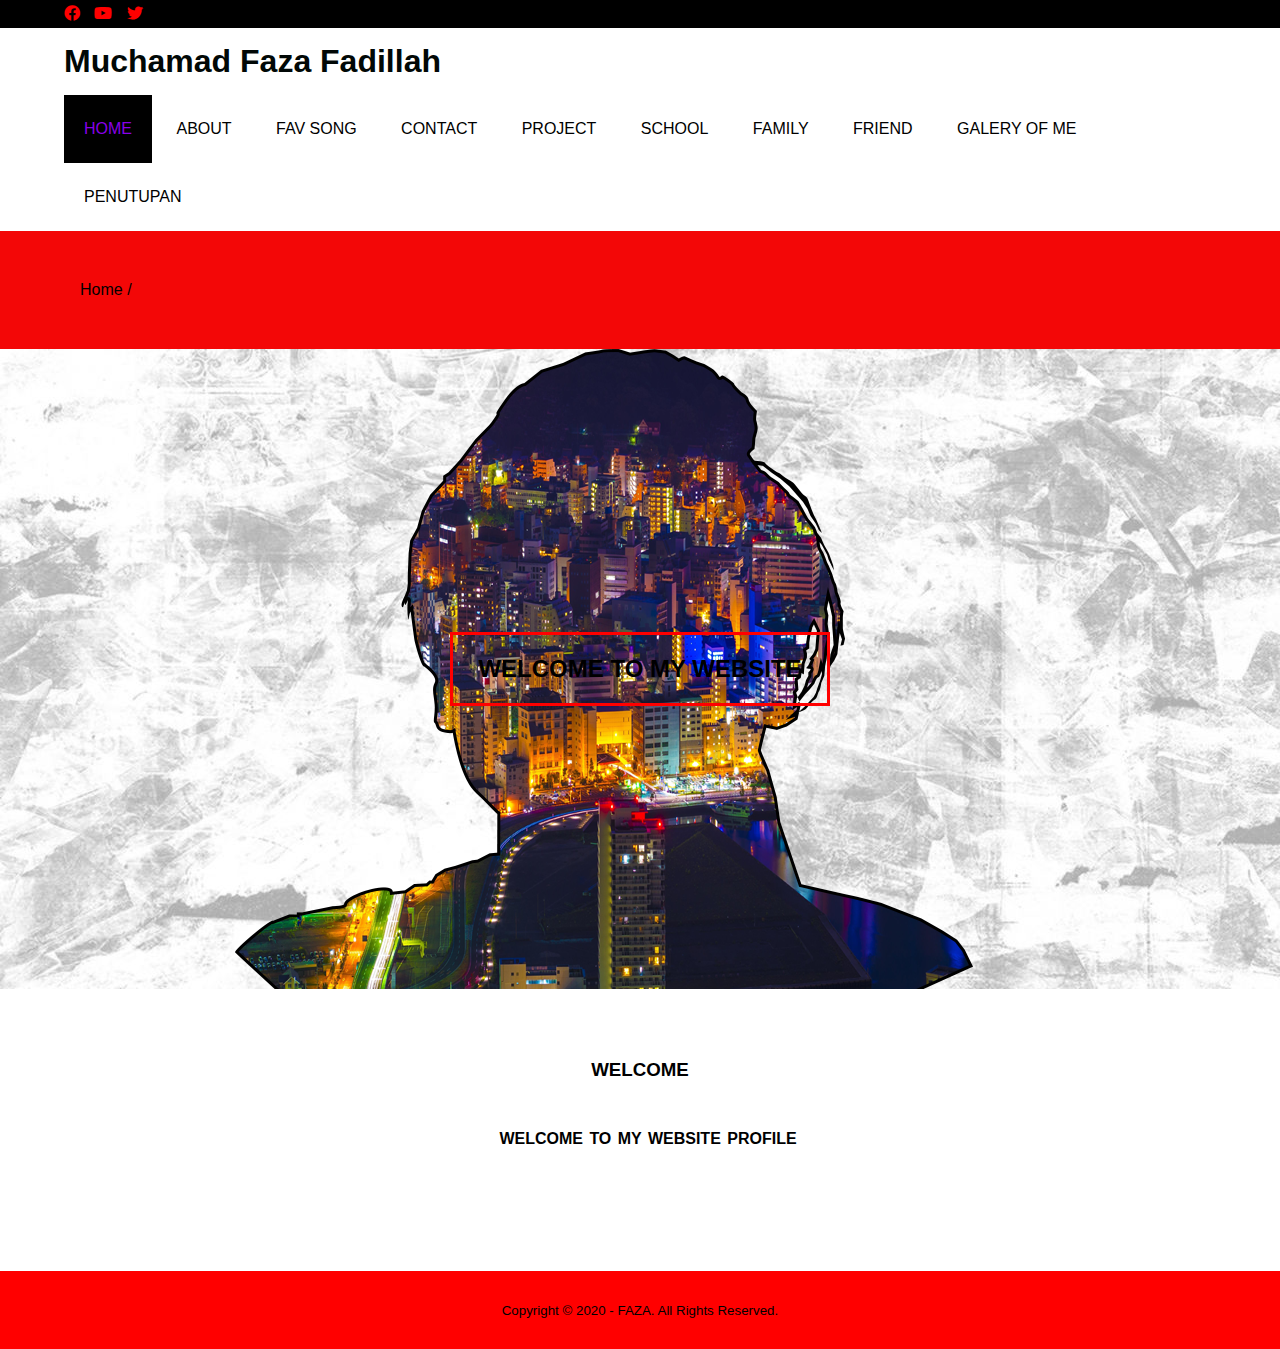
<file: index.html>
<!DOCTYPE html>
<html>
<head>
	<meta charset="utf-8">
	<meta name="viewport" content="width=device-width, initial-scale=1">
	<title>Muchamad Faza Fadillah</title>
	<link rel="stylesheet" type="text/css" href="style.css">
	<link rel="stylesheet" type="text/css" href="https://cdnjs.cloudflare.com/ajax/libs/font-awesome/5.13.0/css/all.min.css">
	<script src="https://code.jquery.com/jquery-3.5.1.min.js" integrity="sha256-9/aliU8dGd2tb6OSsuzixeV4y/faTqgFtohetphbbj0=" crossorigin="anonymous"></script>
</head>
<body>
	<!-- loader -->
	<div class="bg-loader">
		<div class="loader"></div>
	</div>

	<!-- header -->
	<div class="medsos">
		<div class="container">
			<ul>
				<li><a href="https://id-id.facebook.com/"><i class="fab fa-facebook"></i></a></li>
				<li><a href="https://studio.youtube.com/channel/UCMdTP_HCdFUCPnzCvnUTf1w/editing/images"><i class="fab fa-youtube"></i></a></li>
				<li><a href="https://twitter.com/MochFaza1"><i class="fab fa-twitter"></i></a></li>
			</ul>
		</div>
	</div>
	<header>
		<div class="container">
			<h1><a href="index.html">Muchamad Faza Fadillah</a></h1>
			<ul>
				<li class="active"><a href="index.html">HOME</a></li>
				<li><a href="about.html">ABOUT</a></li>
				<li><a href="Myfavsong.html">FAV SONG</a></li>
				<li><a href="contact.html">CONTACT</a></li>
				<li><a href="project.html">PROJECT</a></li>
				<li><a href="pendidikan.html">SCHOOL</a></li>
				<li><a href="family.html">FAMILY</a></li>
				<li><a href="friend.html">FRIEND</a></li>
				<li><a href="galery.html">GALERY OF ME</a></li>
				<li><a href="penutupan.html">PENUTUPAN</a></li>
			</ul>
		</div>
	</header>
	<!-- label -->
	<section class="label">
		<div class="container">
			<p>Home / </p>
		</div>
	</section>
	<!-- banner -->
	<section class="banner">
		<h2>WELCOME TO MY WEBSITE</h2>
	</section>

	<!-- about -->
	<section class="about">
		<div class="container">
			<h3>WELCOME</h3>
			<p><strong>WELCOME TO MY WEBSITE PROFILE</strong></p>
		</div>
	</section>

	<!-- footer -->
	<footer>
		<div class="container">
			<small>Copyright &copy; 2020 - FAZA. All Rights Reserved.</small>
		</div>
	</footer>


	<script type="text/javascript">
		$(document).ready(function(){
			$(".bg-loader").hide();
		})
	</script>
</body>
</html>
</file>
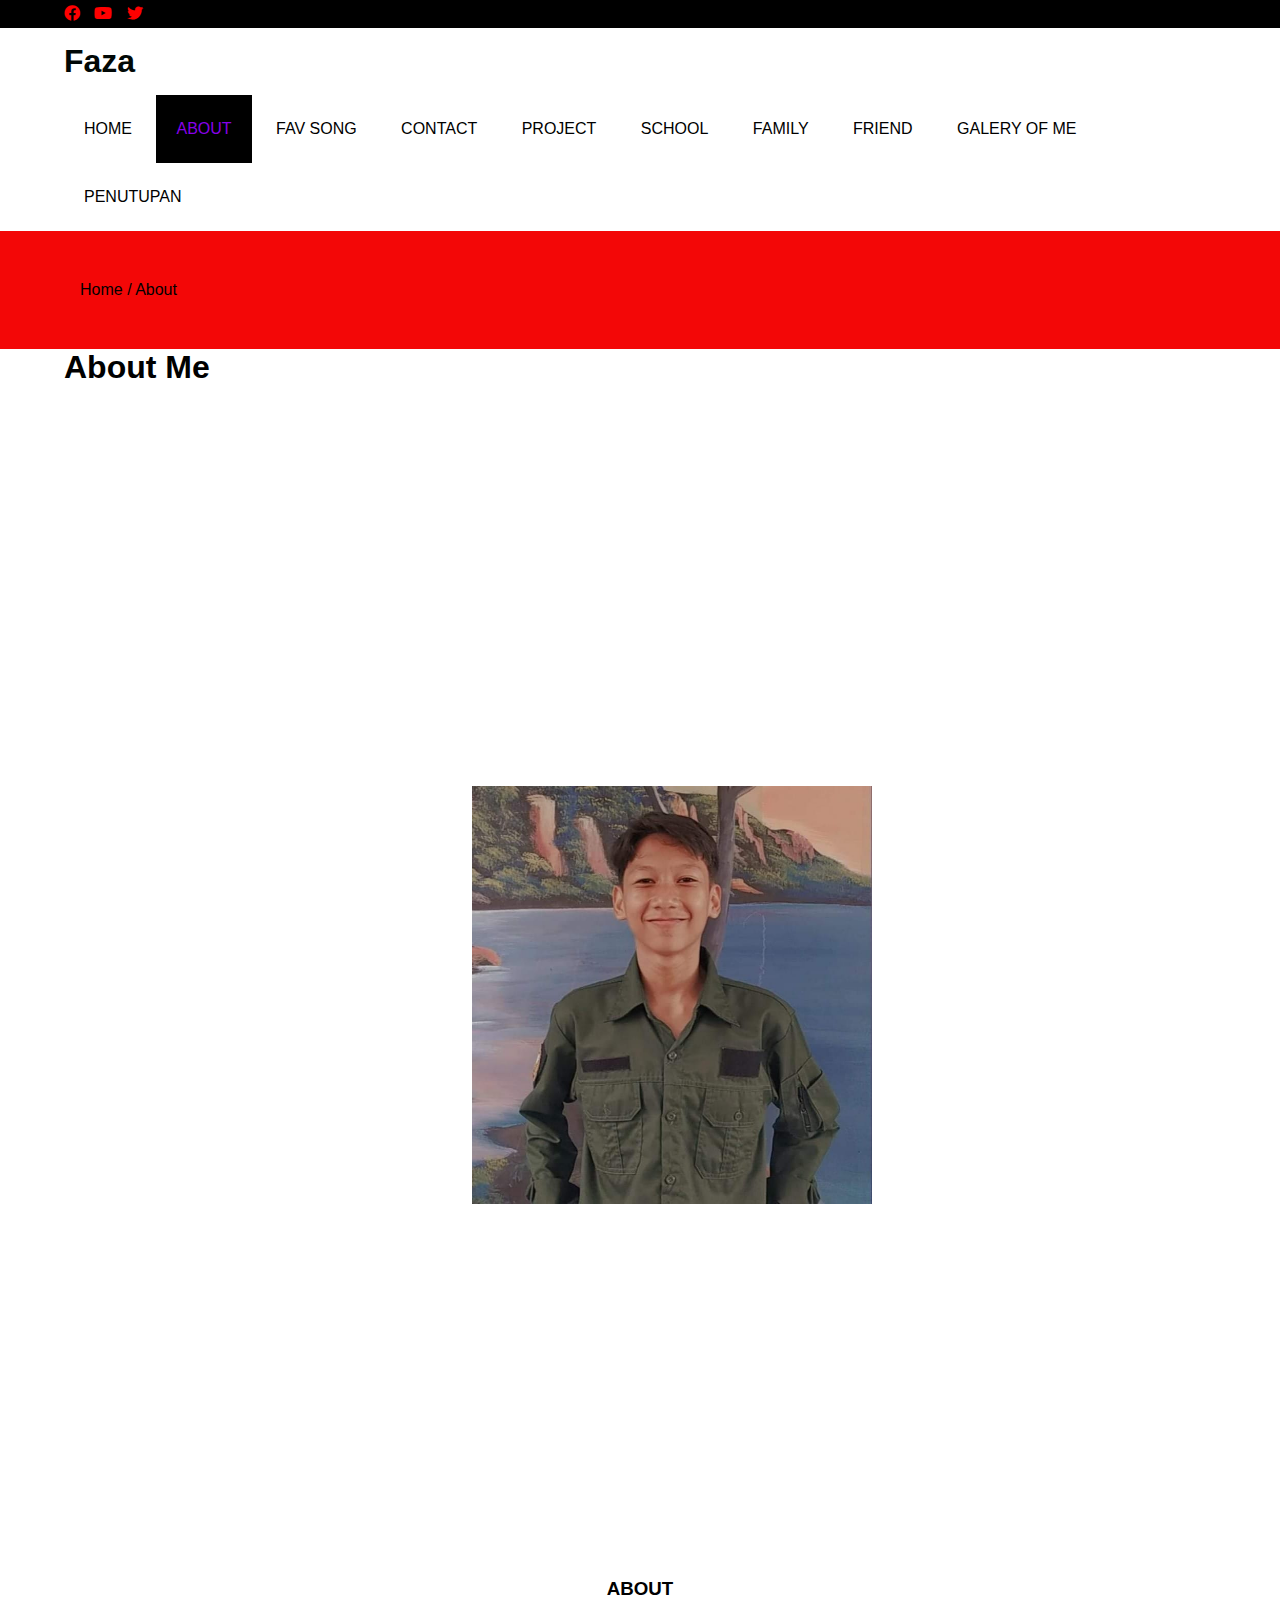
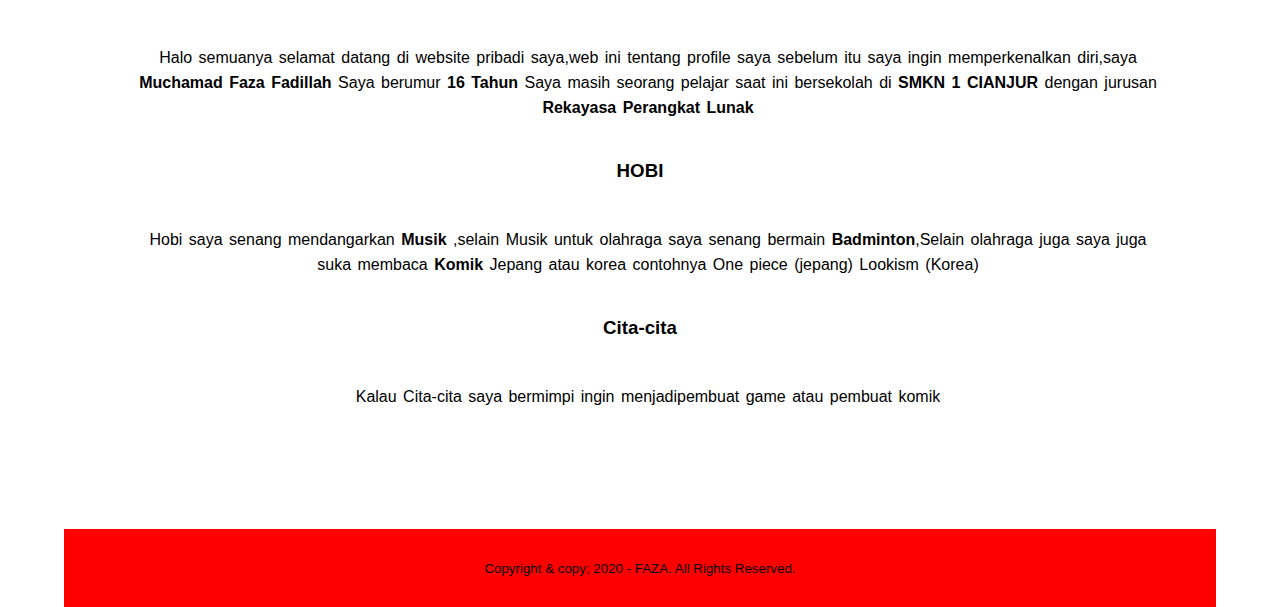
<file: about.html>
<!DOCTYPE html>
<html>
<head>
	<meta charset="utf-8">
	<meta name="viewport" content="width=device-width, initial-scale=1">
	<title>Muchamad Faza Fadillah</title>
	<link rel="stylesheet" type="text/css" href="style.css">
	<link rel="stylesheet" type="text/css" href="https://cdnjs.cloudflare.com/ajax/libs/font-awesome/5.13.0/css/all.min.css">
	<script src="https://code.jquery.com/jquery-3.5.1.min.js" integrity="sha256-9/aliU8dGd2tb6OSsuzixeV4y/faTqgFtohetphbbj0=" crossorigin="anonymous"></script>
</head>
<body>
	<!-- loader -->
	<div class="bg-loader">
		<div class="loader"></div>
	</div>

	<!-- header -->
	<div class="medsos">
		<div class="container">
			<ul>
                <li><a href="https://id-id.facebook.com/"><i class="fab fa-facebook"></i></a></li>
				<li><a href="https://studio.youtube.com/channel/UCMdTP_HCdFUCPnzCvnUTf1w/editing/images"><i class="fab fa-youtube"></i></a></li>
				<li><a href="https://twitter.com/MochFaza1"><i class="fab fa-twitter"></i></a></li>
			</ul>
		</div>
	</div>
	<header>
		<div class="container">
			<h1><a href="index.html">Faza</a></h1>
			<ul>
				<li><a href="index.html">HOME</a></li>
				<li class="active"><a href="about.html">ABOUT</a></li>
				<li><a href="Myfavsong.html">FAV SONG</a></li>
				<li><a href="contact.html">CONTACT</a></li>
				<li><a href="project.html">PROJECT</a></li>
				<li><a href="pendidikan.html">SCHOOL</a></li>
				<li><a href="family.html">FAMILY</a></li>
				<li><a href="friend.html">FRIEND</a></li>
				<li><a href="galery.html">GALERY OF ME</a></li>
				<li><a href="penutupan.html">PENUTUPAN</a></li>
			</ul>
		</div>
	</header>

	<!-- label -->
	<section class="label">
		<div class="container">
			<p>Home / About</p>
		</div>
	</section>
	<div class="container">
		<div class="hed1">
	
			<h1>About Me</h1>
		</div>
	<!-- about -->
	<section class="about">
		<div class="container">
			<img src="Gambar/faza.jpeg">
			<h3>ABOUT</h3>
			<p>Halo semuanya selamat datang di website pribadi saya,web ini tentang profile saya sebelum itu saya ingin memperkenalkan diri,saya<strong> Muchamad Faza Fadillah</strong> Saya berumur <strong>16 Tahun</strong> Saya masih seorang pelajar saat ini bersekolah di <strong>SMKN 1 CIANJUR</strong> dengan jurusan <strong>Rekayasa Perangkat Lunak</strong></p>
			<h3>HOBI</h3>
			<p>Hobi saya senang mendangarkan <strong>Musik</strong> ,selain Musik untuk olahraga saya senang bermain <strong>Badminton</strong>,Selain olahraga juga saya juga suka membaca <strong>Komik</strong> Jepang atau korea contohnya One piece (jepang) Lookism (Korea)</p>
			<h3>Cita-cita</h3>
			<p>Kalau Cita-cita saya bermimpi ingin menjadipembuat game atau pembuat komik</p>
		</div>
	</section>

	<!-- footer -->
	<footer>
		<div class="container">
			<small>Copyright & copy; 2020 - FAZA. All Rights Reserved.</small>
		</div>
	</footer>


	<script type="text/javascript">
		$(document).ready(function(){
			$(".bg-loader").hide();
		})
	</script>
</body>
</html>
</file>
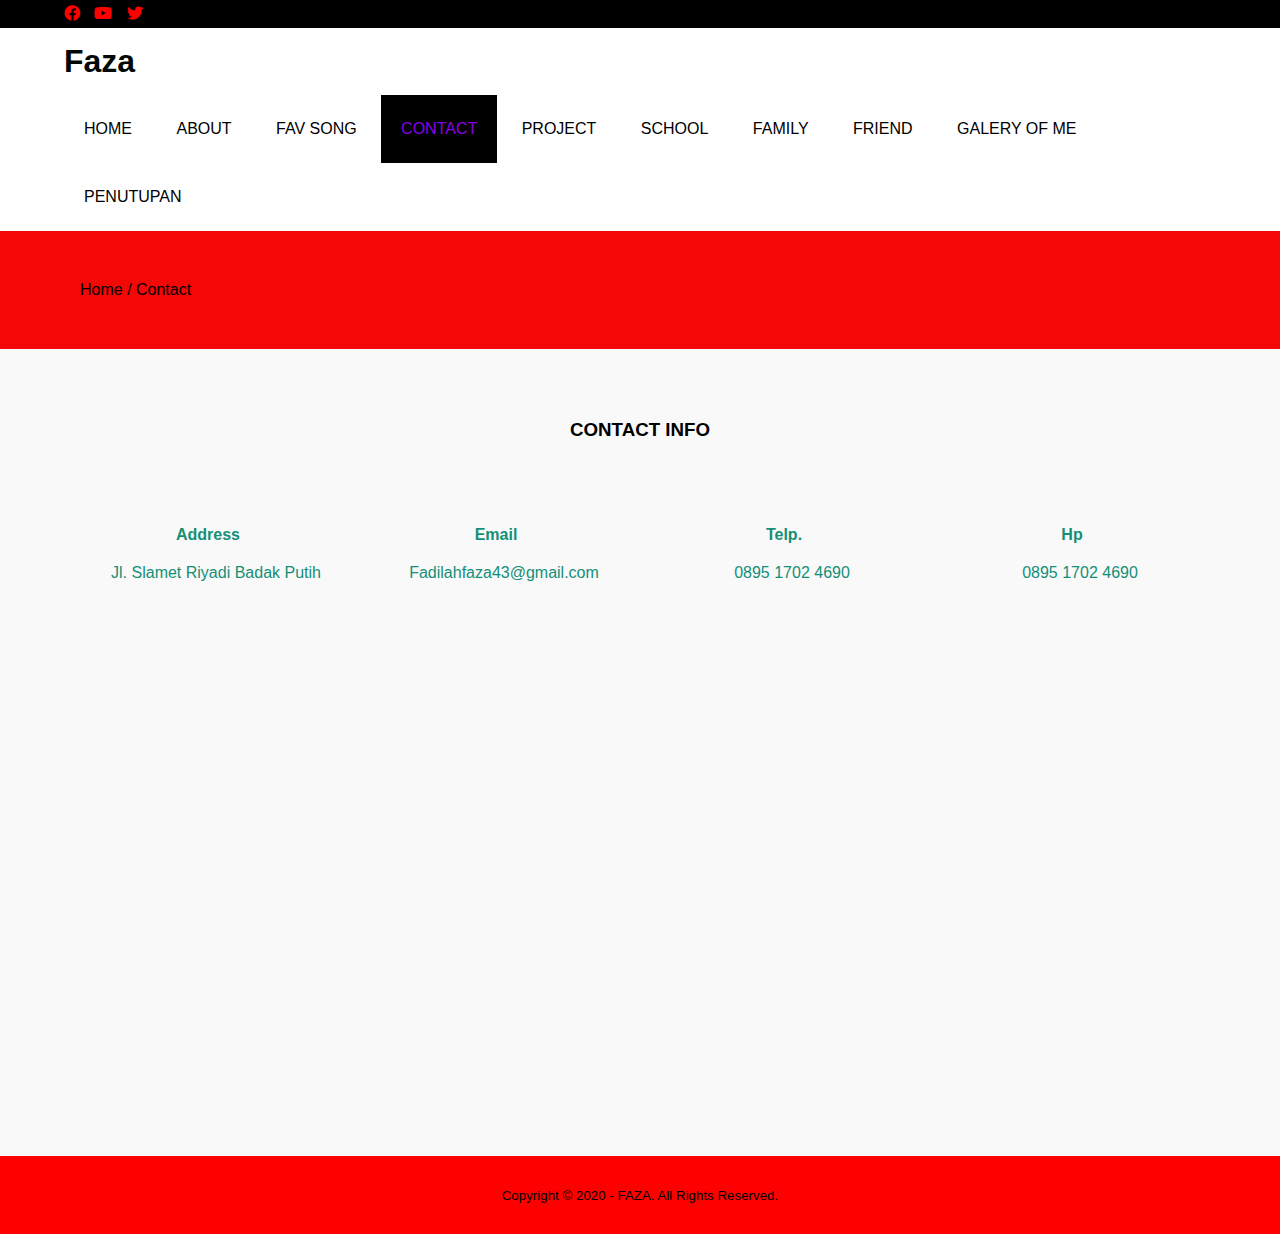
<file: contact.html>
<!DOCTYPE html>
<html>
<head>
	<meta charset="utf-8">
	<meta name="viewport" content="width=device-width, initial-scale=1">
	<title>Muchamad Faza Fadillah</title>
	<link rel="stylesheet" type="text/css" href="style.css">
	<link rel="stylesheet" type="text/css" href="https://cdnjs.cloudflare.com/ajax/libs/font-awesome/5.13.0/css/all.min.css">
	<script src="https://code.jquery.com/jquery-3.5.1.min.js" integrity="sha256-9/aliU8dGd2tb6OSsuzixeV4y/faTqgFtohetphbbj0=" crossorigin="anonymous"></script>
</head>
<body>
	<!-- loader -->
	<div class="bg-loader">
		<div class="loader"></div>
	</div>

	<!-- header -->
	<div class="medsos">
		<div class="container">
			<ul>
                <li><a href="https://id-id.facebook.com/"><i class="fab fa-facebook"></i></a></li>
				<li><a href="https://studio.youtube.com/channel/UCMdTP_HCdFUCPnzCvnUTf1w/editing/images"><i class="fab fa-youtube"></i></a></li>
				<li><a href="https://twitter.com/MochFaza1"><i class="fab fa-twitter"></i></a></li>
			</ul>
		</div>
	</div>
	<header>
		<div class="container">
			<h1><a href="index.html">Faza</a></h1>
			<ul>
				<li><a href="index.html">HOME</a></li>
				<li><a href="about.html">ABOUT</a></li>
				<li><a href="Myfavsong.html">FAV SONG</a></li>
				<li class="active"><a href="contact.html">CONTACT</a></li>
				<li><a href="project.html">PROJECT</a></li>
				<li><a href="pendidikan.html">SCHOOL</a></li>
				<li><a href="family.html">FAMILY</a></li>
				<li><a href="friend.html">FRIEND</a></li>
				<li><a href="galery.html">GALERY OF ME</a></li>
				<li><a href="penutupan.html">PENUTUPAN</a></li>
			</ul>
		</div>
	</header>

	<!-- label -->
	<section class="label">
		<div class="container">
			<p>Home / Contact</p>
		</div>
	</section>

	<!-- service -->
	<section class="service">
		<div class="container">
			<h3>CONTACT INFO</h3>
			<div class="box">
				<div class="col-4">
					<h4>Address</h4>
					<p>Jl. Slamet Riyadi Badak Putih</p>
				</div>
				<div class="col-4">
					<h4>Email</h4>
					<p>Fadilahfaza43@gmail.com</p>
				</div>
				<div class="col-4">
					<h4>Telp.</h4>
					<p>0895 1702 4690</p>
				</div>
				<div class="col-4">
					<h4>Hp</h4>
					<p>0895 1702 4690</p>
				</div>
			</div>
			<iframe src="https://www.google.com/maps/embed?pb=!1m18!1m12!1m3!1d1694.4951654504762!2d107.13566293275896!3d-6.823307660371705!2m3!1f0!2f0!3f0!3m2!1i1024!2i768!4f13.1!3m3!1m2!1s0x2e68525841d6c227%3A0x5d2d57ae48d5a896!2sLapang%20Belakang%20Badak%20Putih!5e1!3m2!1sid!2sid!4v1653009157482!5m2!1sid!2sid" width="100%" height="450" frameborder="0" style="border:0;" allowfullscreen="" aria-hidden="false" tabindex="0"></iframe>
		</div>
	</section>

	<!-- footer -->
	<footer>
		<div class="container">
			<small>Copyright &copy; 2020 - FAZA. All Rights Reserved.</small>
		</div>
	</footer>


	<script type="text/javascript">
		$(document).ready(function(){
			$(".bg-loader").hide();
		})
	</script>
</body>
</html>
</file>
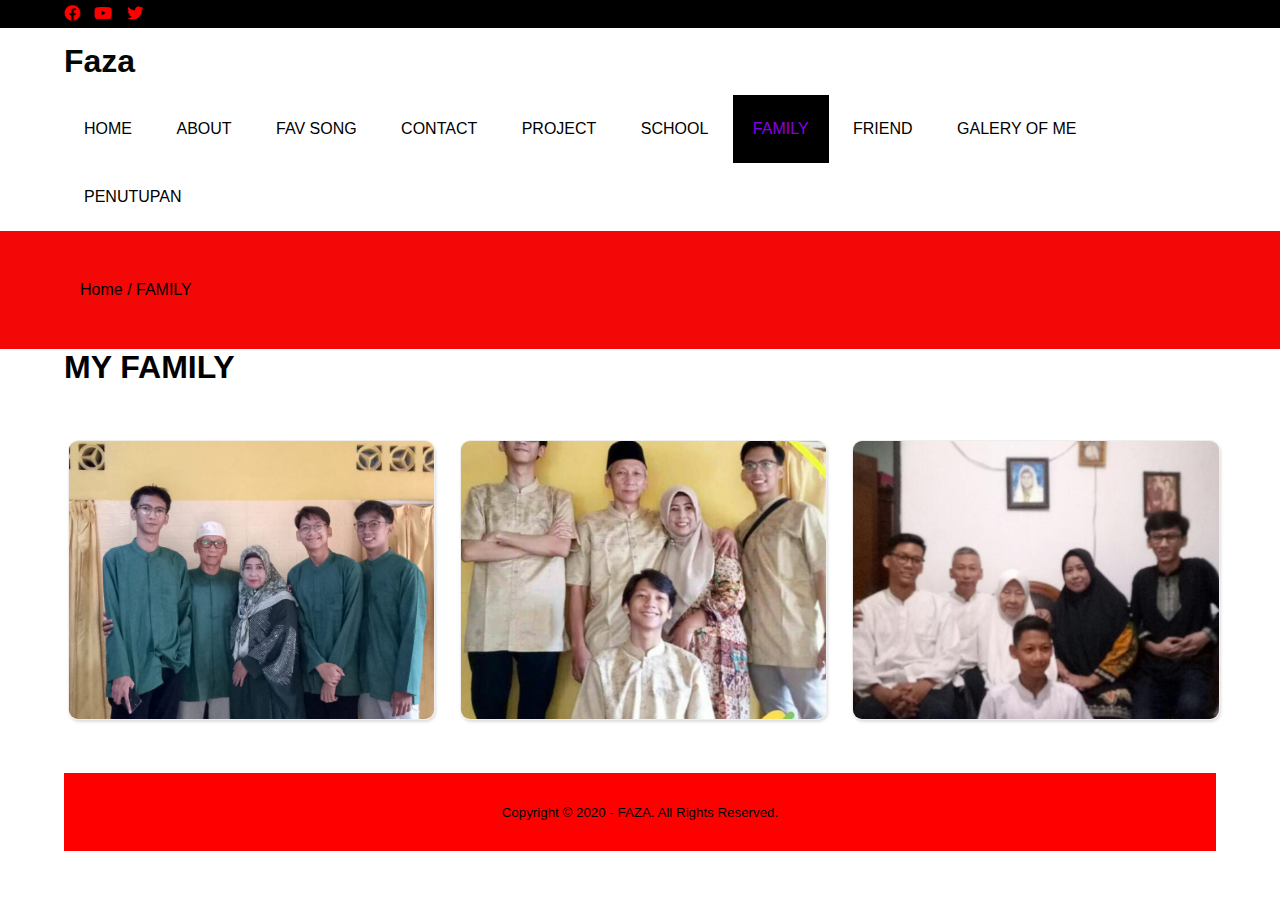
<file: family.html>
<!DOCTYPE html>
<html>
<head>
	<meta charset="utf-8">
	<meta name="viewport" content="width=device-width, initial-scale=1">
	<title>Muchamad Faza Fadillah</title>
	<link rel="stylesheet" type="text/css" href="style.css">
	<link rel="stylesheet" type="text/css" href="https://cdnjs.cloudflare.com/ajax/libs/font-awesome/5.13.0/css/all.min.css">
	<script src="https://code.jquery.com/jquery-3.5.1.min.js" integrity="sha256-9/aliU8dGd2tb6OSsuzixeV4y/faTqgFtohetphbbj0=" crossorigin="anonymous"></script>
</head>
<body>
	<!-- loader -->
	<div class="bg-loader">
		<div class="loader"></div>
	</div>

	<!-- header -->
	<div class="medsos">
		<div class="container">
			<ul>
                <li><a href="https://id-id.facebook.com/"><i class="fab fa-facebook"></i></a></li>
				<li><a href="https://studio.youtube.com/channel/UCMdTP_HCdFUCPnzCvnUTf1w/editing/images"><i class="fab fa-youtube"></i></a></li>
				<li><a href="https://twitter.com/MochFaza1"><i class="fab fa-twitter"></i></a></li>
			</ul>
		</div>
	</div>
	<header>
		<div class="container">
			<h1><a href="index.html">Faza</a></h1>
			<ul>
				<li><a href="index.html">HOME</a></li>
				<li><a href="about.html">ABOUT</a></li>
				<li><a href="Myfavsong.html">FAV SONG</a></li>
				<li><a href="contact.html">CONTACT</a></li>
				<li><a href="project.html">PROJECT</a></li>
				<li><a href="pendidikan.html">SCHOOL</a></li>
				<li class="active"><a href="family.html">FAMILY</a></li>
				<li><a href="friend.html">FRIEND</a></li>
				<li><a href="galery.html">GALERY OF ME</a></li>
				<li><a href="penutupan.html">PENUTUPAN</a></li>
			</ul>
		</div>
	</header>

	<!-- label -->
	<section class="label">
		<div class="container">
			<p>Home / FAMILY</p>
		</div>
	</section>

    <div class="container">
		<div class="hed1">
	
			<h1>MY FAMILY</h1>
		</div>
		<div class="galerry">
			<img src="Gambar/family1.jpg">
			<img src="Gambar/family2.jpeg">
			<img src="Gambar/family3.jpg">
		</div>

	<!-- footer -->
	<footer>
		<div class="container">
			<small>Copyright &copy; 2020 - FAZA. All Rights Reserved.</small>
		</div>
	</footer>


	<script type="text/javascript">
		$(document).ready(function(){
			$(".bg-loader").hide();
		})
	</script>
</body>
</html>
</file>
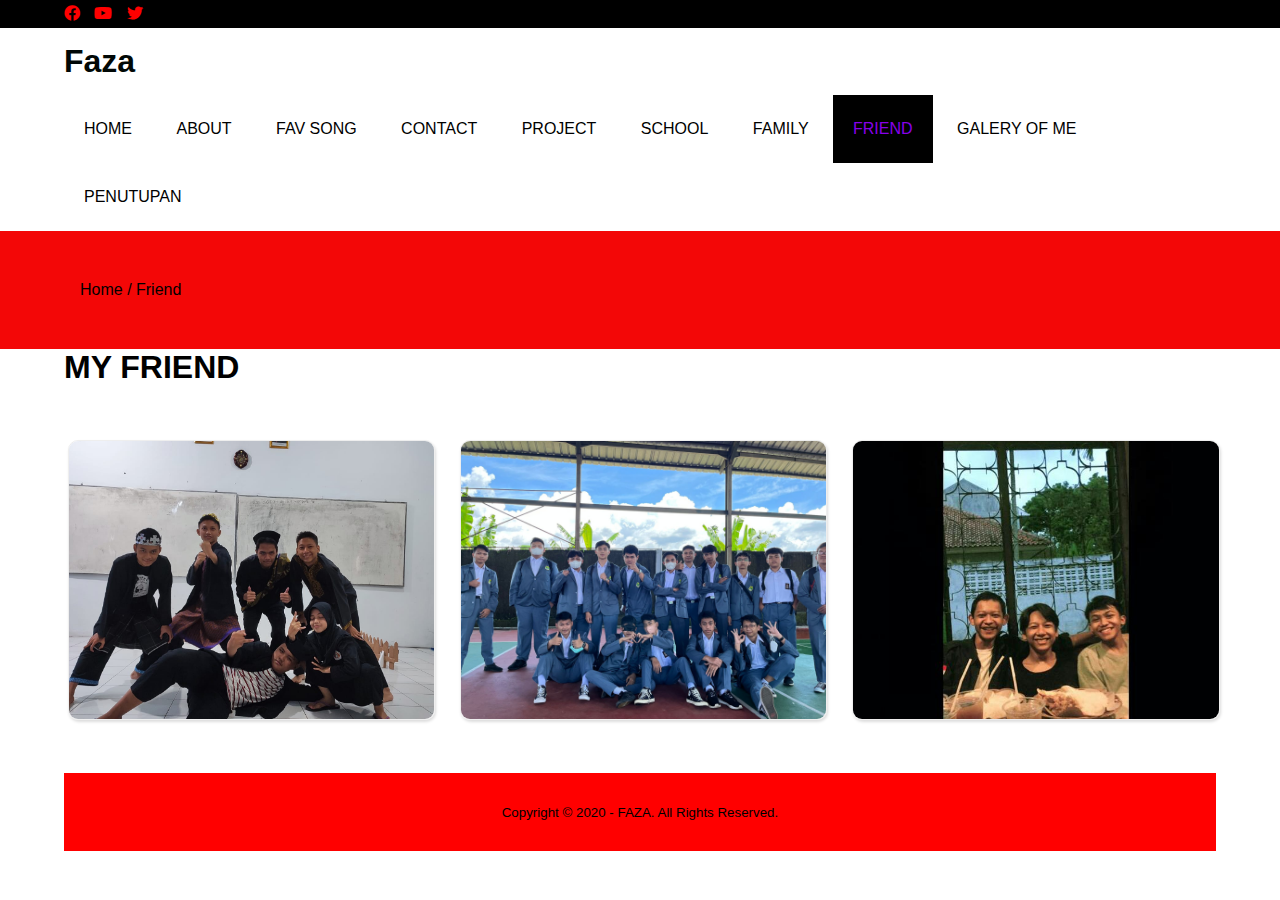
<file: friend.html>
<!DOCTYPE html>
<html>
<head>
	<meta charset="utf-8">
	<meta name="viewport" content="width=device-width, initial-scale=1">
	<title>Muchamad Faza Fadillah</title>
	<link rel="stylesheet" type="text/css" href="style.css">
	<link rel="stylesheet" type="text/css" href="https://cdnjs.cloudflare.com/ajax/libs/font-awesome/5.13.0/css/all.min.css">
	<script src="https://code.jquery.com/jquery-3.5.1.min.js" integrity="sha256-9/aliU8dGd2tb6OSsuzixeV4y/faTqgFtohetphbbj0=" crossorigin="anonymous"></script>
</head>
<body>
	<!-- loader -->
	<div class="bg-loader">
		<div class="loader"></div>
	</div>

	<!-- header -->
	<div class="medsos">
		<div class="container">
			<ul>
                <li><a href="https://id-id.facebook.com/"><i class="fab fa-facebook"></i></a></li>
				<li><a href="https://studio.youtube.com/channel/UCMdTP_HCdFUCPnzCvnUTf1w/editing/images"><i class="fab fa-youtube"></i></a></li>
				<li><a href="https://twitter.com/MochFaza1"><i class="fab fa-twitter"></i></a></li>
			</ul>
		</div>
	</div>
	<header>
		<div class="container">
			<h1><a href="index.html">Faza</a></h1>
			<ul>
				<li><a href="index.html">HOME</a></li>
				<li><a href="about.html">ABOUT</a></li>
				<li><a href="Myfavsong.html">FAV SONG</a></li>
				<li><a href="contact.html">CONTACT</a></li>
				<li><a href="project.html">PROJECT</a></li>
				<li><a href="pendidikan.html">SCHOOL</a></li>
				<li><a href="family.html">FAMILY</a></li>
				<li class="active"><a href="friend.html">FRIEND</a></li>
				<li><a href="galery.html">GALERY OF ME</a></li>
				<li><a href="penutupan.html">PENUTUPAN</a></li>
			</ul>
		</div>
	</header>

	<!-- label -->
	<section class="label">
		<div class="container">
			<p>Home / Friend</p>
		</div>
	</section>

    <div class="container">
		<div class="hed1">
	
			<h1>MY FRIEND</h1>
		</div>
		<div class="galerry">
			<img src="Gambar/friend1.jpg">
			<img src="Gambar/freind2.jpg">
			<img src="Gambar/potopersahabatan.jpg">
		</div>

	<!-- footer -->
	<footer>
		<div class="container">
			<small>Copyright &copy; 2020 - FAZA. All Rights Reserved.</small>
		</div>
	</footer>


	<script type="text/javascript">
		$(document).ready(function(){
			$(".bg-loader").hide();
		})
	</script>
</body>
</html>
</file>
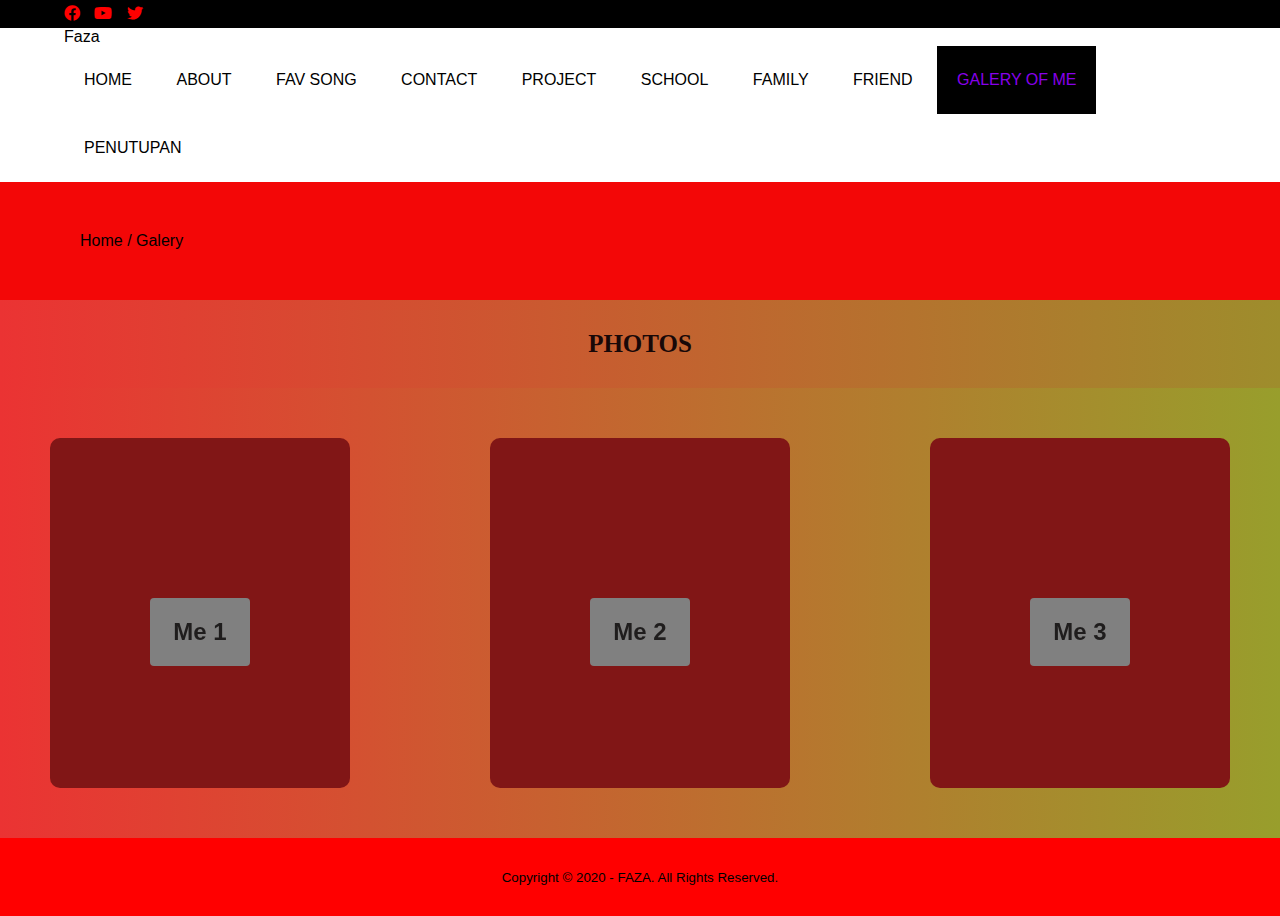
<file: galery.html>
<!DOCTYPE html>
<html>
<head>
	<meta charset="utf-8">
	<meta name="viewport" content="width=device-width, initial-scale=1">
	<title>Muchamad Faza Fadillah</title>
	<link rel="stylesheet" type="text/css" href="style.css">
	<link rel="stylesheet" type="text/css" href="https://cdnjs.cloudflare.com/ajax/libs/font-awesome/5.13.0/css/all.min.css">
	<script src="https://code.jquery.com/jquery-3.5.1.min.js" integrity="sha256-9/aliU8dGd2tb6OSsuzixeV4y/faTqgFtohetphbbj0=" crossorigin="anonymous"></script>
</head>
<body>
	<!-- loader -->
	<div class="bg-loader">
		<div class="loader"></div>
	</div>

	<!-- header -->
	<div class="medsos">
		<div class="container">
			<ul>
                <li><a href="https://id-id.facebook.com/"><i class="fab fa-facebook"></i></a></li>
				<li><a href="https://studio.youtube.com/channel/UCMdTP_HCdFUCPnzCvnUTf1w/editing/images"><i class="fab fa-youtube"></i></a></li>
				<li><a href="https://twitter.com/MochFaza1"><i class="fab fa-twitter"></i></a></li>
			</ul>
		</div>
	</div>
	<header>
		<div class="container">
			<h<h1><a href="index.html">Faza</a></h1>
			<ul>
				<li><a href="index.html">HOME</a></li>
				<li><a href="about.html">ABOUT</a></li>
				<li><a href="Myfavsong.html">FAV SONG</a></li>
				<li><a href="contact.html">CONTACT</a></li>
				<li><a href="project.html">PROJECT</a></li>
				<li><a href="pendidikan.html">SCHOOL</a></li>
				<li><a href="family.html">FAMILY</a></li>
				<li><a href="friend.html">FRIEND</a></li>
				<li class="active"><a href="galery.html">GALERY OF ME</a></li>
				<li><a href="penutupan.html">PENUTUPAN</a></li>
			</ul>
		</div>
	</header>
	<!-- label -->
	<section class="label">
		<div class="container">
			<p>Home / Galery</p>
		</div>
	</section>
    
	<div class="conntainer1">
		<h6>PHOTOS</h6>
		<div class="row">
		  <div class="col">
			<div class="card">
			  <div class="inner-box">
				<div class="card-front">
				  <span><h2>Me 1</h2></span>
				</div>
				<div class="card-back back-1"></div>
			  </div>
			</div>
		  </div>
		  <div class="col">
			<div class="card">
			  <div class="inner-box">
				<div class="card-front">
				  <span><h2>Me 2</h2></span>
				</div>
				<div class="card-back back-2"></div>
			  </div>
			</div>
		  </div>
		  <div class="col">
			<div class="card">
			  <div class="inner-box">
				<div class="card-front">
				  <span><h2>Me 3</h2></span>
				</div>
				<div class="card-back back-3"></div>
			  </div>
			</div>
		  </div>
		</div>
	  </div>

    <!-- footer -->
	<footer>
		<div class="container">
			<small>Copyright &copy; 2020 - FAZA. All Rights Reserved.</small>
		</div>
	</footer>


	<script type="text/javascript">
		$(document).ready(function(){
			$(".bg-loader").hide();
		})
	</script>
</body>
</html>
</file>
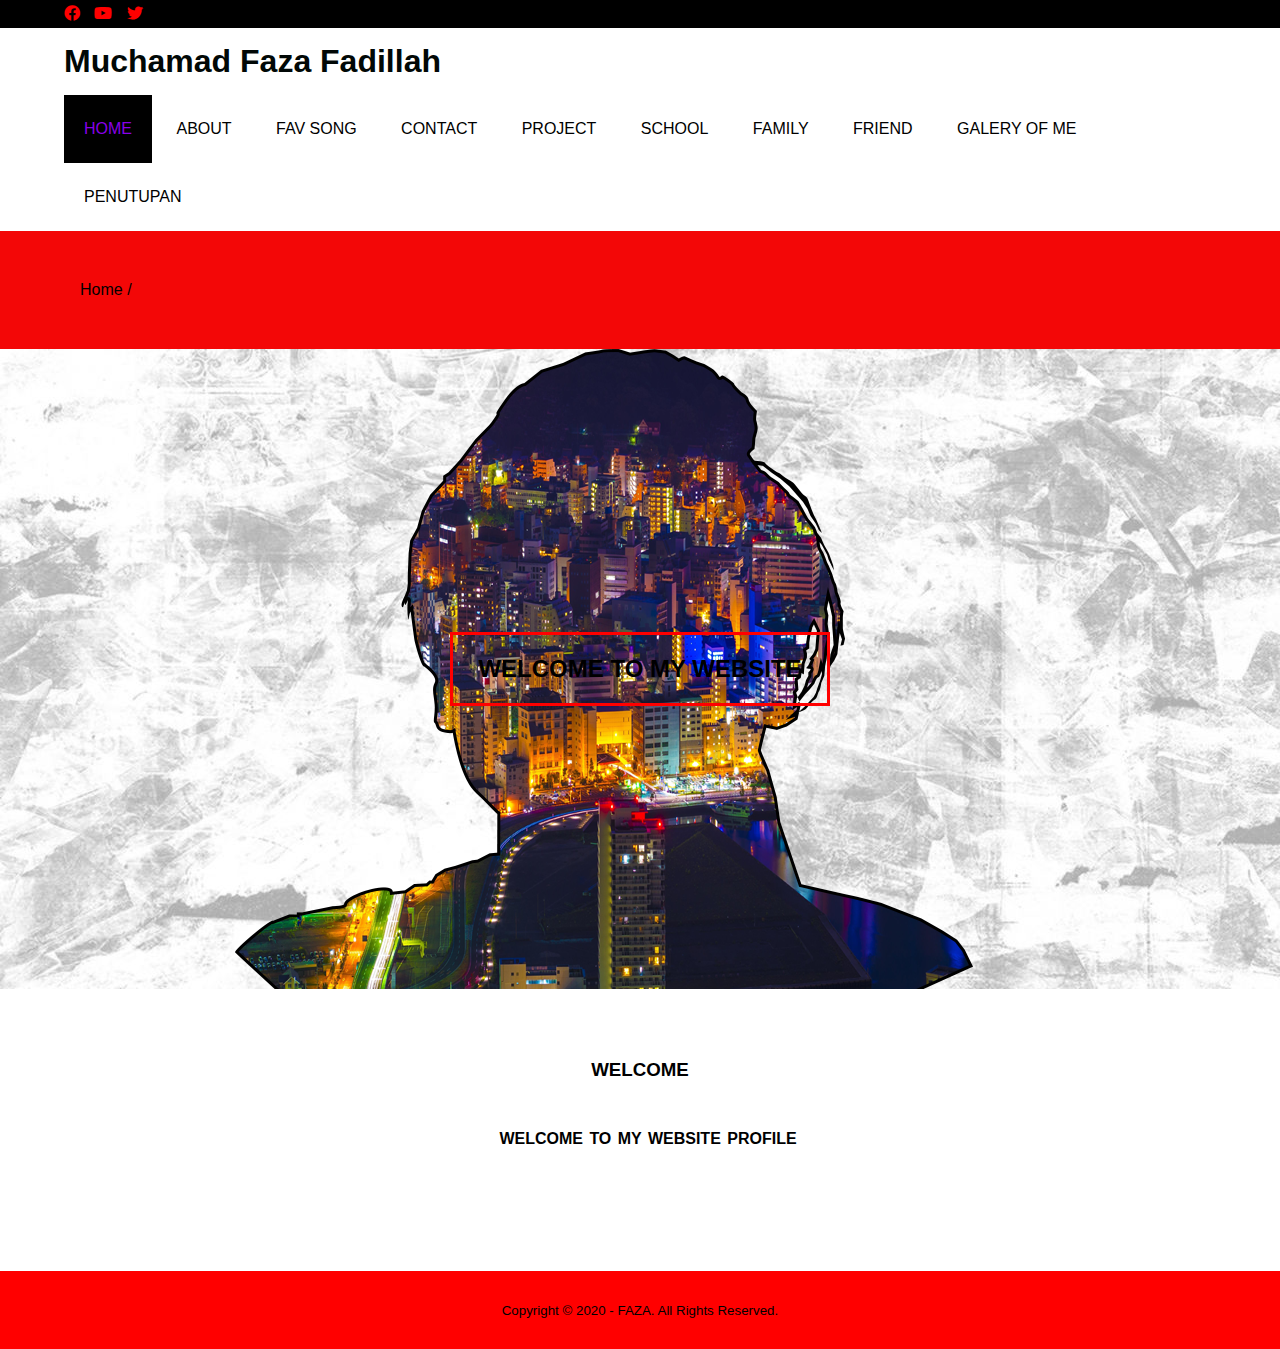
<file: home.html>
<!DOCTYPE html>
<html>
<head>
	<meta charset="utf-8">
	<meta name="viewport" content="width=device-width, initial-scale=1">
	<title>Muchamad Faza Fadillah</title>
	<link rel="stylesheet" type="text/css" href="style.css">
	<link rel="stylesheet" type="text/css" href="https://cdnjs.cloudflare.com/ajax/libs/font-awesome/5.13.0/css/all.min.css">
	<script src="https://code.jquery.com/jquery-3.5.1.min.js" integrity="sha256-9/aliU8dGd2tb6OSsuzixeV4y/faTqgFtohetphbbj0=" crossorigin="anonymous"></script>
</head>
<body>
	<!-- loader -->
	<div class="bg-loader">
		<div class="loader"></div>
	</div>

	<!-- header -->
	<div class="medsos">
		<div class="container">
			<ul>
				<li><a href="https://id-id.facebook.com/"><i class="fab fa-facebook"></i></a></li>
				<li><a href="https://studio.youtube.com/channel/UCMdTP_HCdFUCPnzCvnUTf1w/editing/images"><i class="fab fa-youtube"></i></a></li>
				<li><a href="https://twitter.com/MochFaza1"><i class="fab fa-twitter"></i></a></li>
			</ul>
		</div>
	</div>
	<header>
		<div class="container">
			<h1><a href="home.html">Muchamad Faza Fadillah</a></h1>
			<ul>
				<li class="active"><a href="home.html">HOME</a></li>
				<li><a href="about.html">ABOUT</a></li>
				<li><a href="Myfavsong.html">FAV SONG</a></li>
				<li><a href="contact.html">CONTACT</a></li>
				<li><a href="project.html">PROJECT</a></li>
				<li><a href="pendidikan.html">SCHOOL</a></li>
				<li><a href="family.html">FAMILY</a></li>
				<li><a href="friend.html">FRIEND</a></li>
				<li><a href="galery.html">GALERY OF ME</a></li>
				<li><a href="penutupan.html">PENUTUPAN</a></li>
			</ul>
		</div>
	</header>
	<!-- label -->
	<section class="label">
		<div class="container">
			<p>Home / </p>
		</div>
	</section>
	<!-- banner -->
	<section class="banner">
		<h2>WELCOME TO MY WEBSITE</h2>
	</section>

	<!-- about -->
	<section class="about">
		<div class="container">
			<h3>WELCOME</h3>
			<p><strong>WELCOME TO MY WEBSITE PROFILE</strong></p>
		</div>
	</section>

	<!-- footer -->
	<footer>
		<div class="container">
			<small>Copyright &copy; 2020 - FAZA. All Rights Reserved.</small>
		</div>
	</footer>


	<script type="text/javascript">
		$(document).ready(function(){
			$(".bg-loader").hide();
		})
	</script>
</body>
</html>
</file>
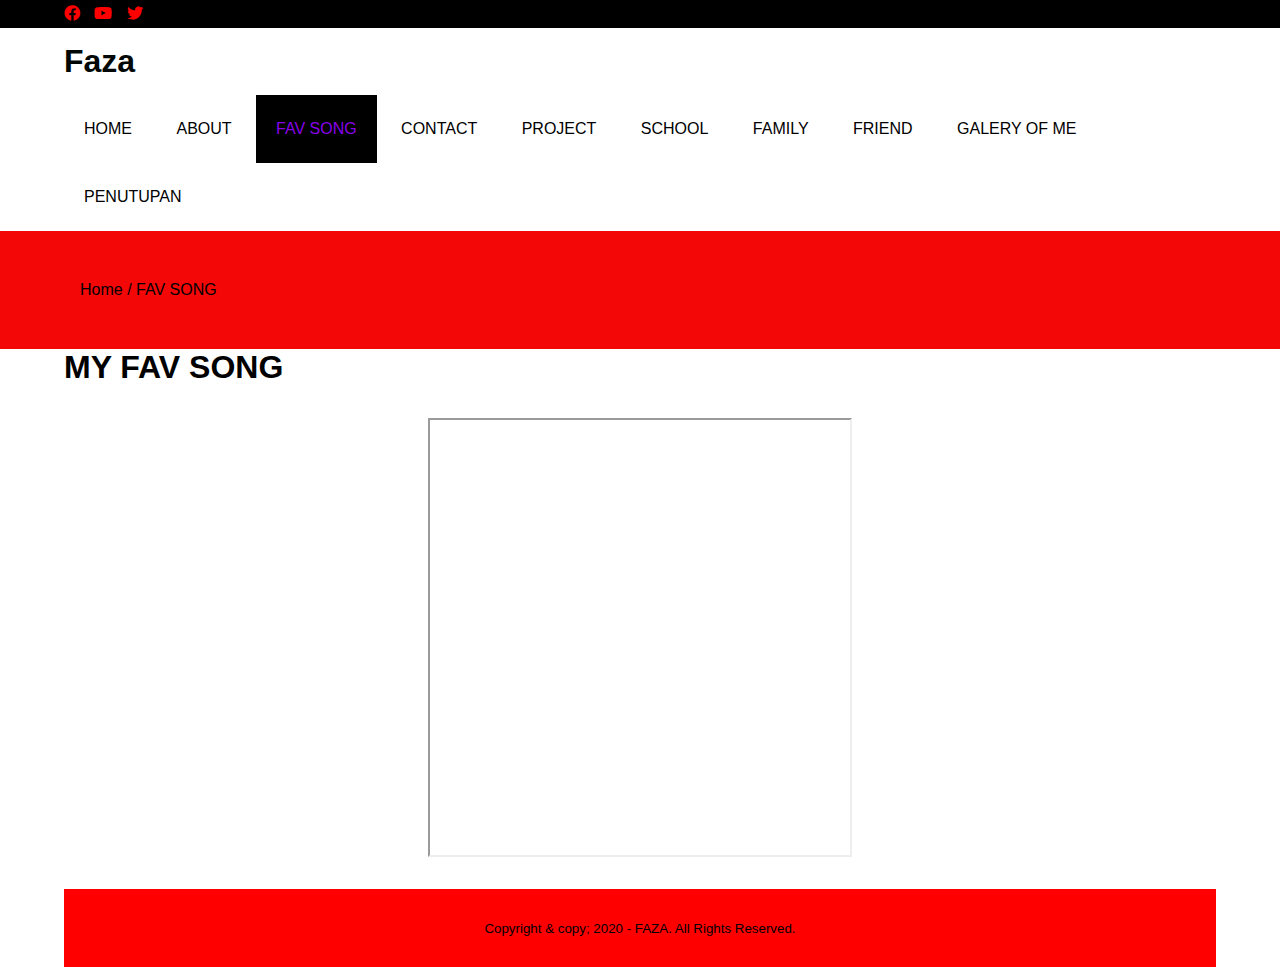
<file: Myfavsong.html>
<!DOCTYPE html>
<html>
<head>
	<meta charset="utf-8">
	<meta name="viewport" content="width=device-width, initial-scale=1">
	<title>Muchamad Faza Fadillah</title>
	<link rel="stylesheet" type="text/css" href="style.css">
	<link rel="stylesheet" type="text/css" href="https://cdnjs.cloudflare.com/ajax/libs/font-awesome/5.13.0/css/all.min.css">
	<script src="https://code.jquery.com/jquery-3.5.1.min.js" integrity="sha256-9/aliU8dGd2tb6OSsuzixeV4y/faTqgFtohetphbbj0=" crossorigin="anonymous"></script>
</head>
<body>
	<!-- loader -->
	<div class="bg-loader">
		<div class="loader"></div>
	</div>

	<!-- header -->
	<div class="medsos">
		<div class="container">
			<ul>
                <li><a href="https://id-id.facebook.com/"><i class="fab fa-facebook"></i></a></li>
				<li><a href="https://studio.youtube.com/channel/UCMdTP_HCdFUCPnzCvnUTf1w/editing/images"><i class="fab fa-youtube"></i></a></li>
				<li><a href="https://twitter.com/MochFaza1"><i class="fab fa-twitter"></i></a></li>
			</ul>
		</div>
	</div>
	<header>
		<div class="container">
			<h1><a href="index.html">Faza</a></h1>
			<ul>
				<li><a href="index.html">HOME</a></li>
				<li><a href="about.html">ABOUT</a></li>
				<li class="active"><a href="Myfavsong.html">FAV SONG</a></li>
				<li><a href="contact.html">CONTACT</a></li>
				<li><a href="project.html">PROJECT</a></li>
				<li><a href="pendidikan.html">SCHOOL</a></li>
				<li><a href="family.html">FAMILY</a></li>
				<li><a href="friend.html">FRIEND</a></li>
				<li><a href="galery.html">GALERY OF ME</a></li>
				<li><a href="penutupan.html">PENUTUPAN</a></li>
			</ul>
		</div>
	</header>

	<!-- label -->
	<section class="label">
		<div class="container">
			<p>Home / FAV SONG</p>
		</div>
	</section>
	<div class="container">
		<div class="hed1">
	
			<h1>MY FAV SONG</h1>
		</div>
		<div class="vid">
	    	<iframe width="420" height="435" src="https://www.youtube.com/embed/Ec4YbVP9R-A">
			</iframe>
		</div>

	<!-- footer -->
	<footer>
		<div class="container">
			<small>Copyright & copy; 2020 - FAZA. All Rights Reserved.</small>
		</div>
	</footer>


	<script type="text/javascript">
		$(document).ready(function(){
			$(".bg-loader").hide();
		})
	</script>
</body>
</html>
</file>
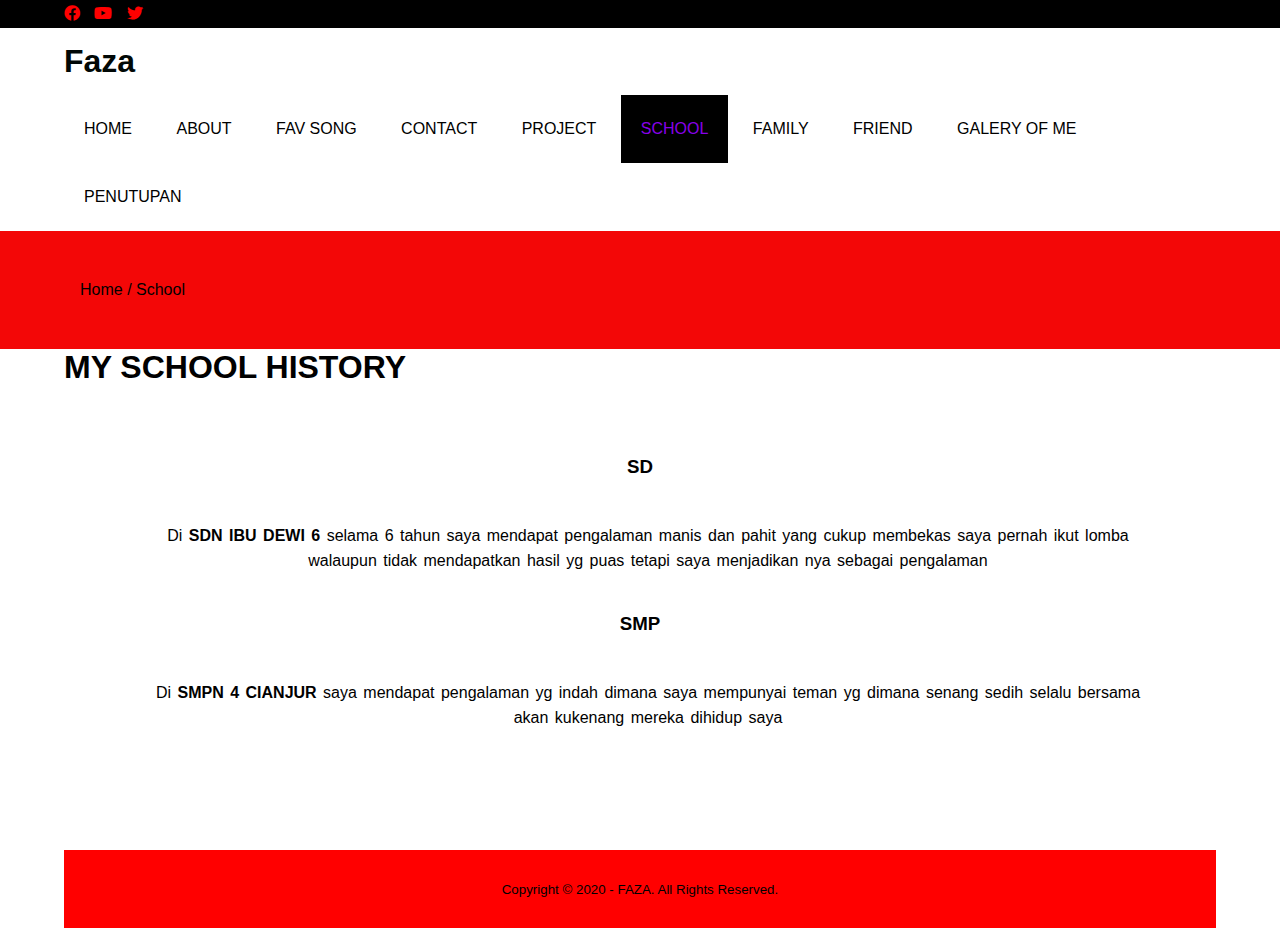
<file: pendidikan.html>
<!DOCTYPE html>
<html>
<head>
	<meta charset="utf-8">
	<meta name="viewport" content="width=device-width, initial-scale=1">
	<title>Muchamad Faza Fadillah</title>
	<link rel="stylesheet" type="text/css" href="style.css">
	<link rel="stylesheet" type="text/css" href="https://cdnjs.cloudflare.com/ajax/libs/font-awesome/5.13.0/css/all.min.css">
	<script src="https://code.jquery.com/jquery-3.5.1.min.js" integrity="sha256-9/aliU8dGd2tb6OSsuzixeV4y/faTqgFtohetphbbj0=" crossorigin="anonymous"></script>
</head>
<body>
	<!-- loader -->
	<div class="bg-loader">
		<div class="loader"></div>
	</div>

	<!-- header -->
	<div class="medsos">
		<div class="container">
			<ul>
                <li><a href="https://id-id.facebook.com/"><i class="fab fa-facebook"></i></a></li>
				<li><a href="https://studio.youtube.com/channel/UCMdTP_HCdFUCPnzCvnUTf1w/editing/images"><i class="fab fa-youtube"></i></a></li>
				<li><a href="https://twitter.com/MochFaza1"><i class="fab fa-twitter"></i></a></li>
			</ul>
		</div>
	</div>
	<header>
		<div class="container">
			<h1><a href="index.html">Faza</a></h1>
			<ul>
				<li><a href="index.html">HOME</a></li>
				<li><a href="about.html">ABOUT</a></li>
				<li><a href="Myfavsong.html">FAV SONG</a></li>
				<li><a href="contact.html">CONTACT</a></li>
				<li><a href="project.html">PROJECT</a></li>
				<li class="active"><a href="pendidikan.html">SCHOOL</a></li>
				<li><a href="family.html">FAMILY</a></li>
				<li><a href="friend.html">FRIEND</a></li>
				<li><a href="galery.html">GALERY OF ME</a></li>
				<li><a href="penutupan.html">PENUTUPAN</a></li>
			</ul>
		</div>
	</header>

	<!-- label -->
	<section class="label">
		<div class="container">
			<p>Home / School</p>
		</div>
	</section>
     <div class="container">
		<div class="hed1">
	
			<h1>MY SCHOOL HISTORY</h1>
		</div>
    <section class="about">
		<div class="container">
			<h3>SD</h3>
			<p>Di <strong>SDN IBU DEWI 6</strong> selama 6 tahun saya mendapat pengalaman manis dan pahit yang cukup membekas saya pernah ikut lomba walaupun tidak mendapatkan hasil yg puas tetapi saya menjadikan nya sebagai pengalaman </strong></p>
			<h3>SMP</h3>
			<p>Di <strong>SMPN 4 CIANJUR</strong> saya mendapat pengalaman yg indah dimana saya mempunyai teman yg dimana senang sedih selalu bersama akan kukenang mereka dihidup saya</p>
		</div>
	</section>

	<!-- footer -->
	<footer>
		<div class="container">
			<small>Copyright &copy; 2020 - FAZA. All Rights Reserved.</small>
		</div>
	</footer>

    
	<script type="text/javascript">
		$(document).ready(function(){
			$(".bg-loader").hide();
		})
	</script>
</body>
</html>
</file>
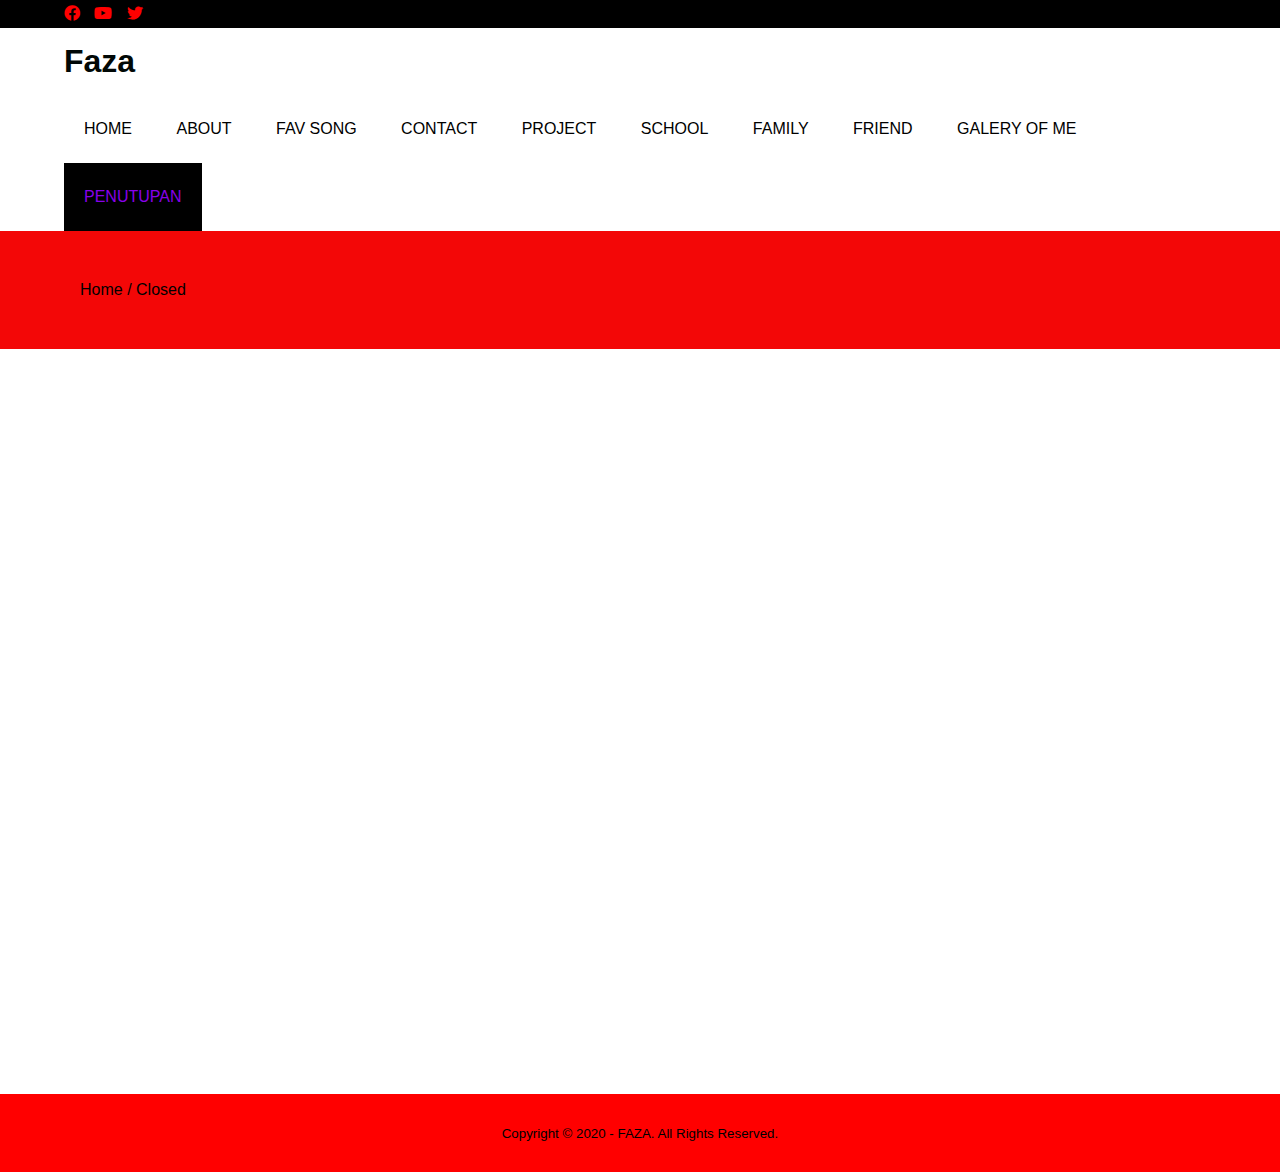
<file: penutupan.html>
<!DOCTYPE html>
<html>
<head>
	<meta charset="utf-8">
	<meta name="viewport" content="width=device-width, initial-scale=1">
	<title>Muchamad Faza Fadillah</title>
	<link rel="stylesheet" type="text/css" href="style.css">
	<link rel="stylesheet" type="text/css" href="https://cdnjs.cloudflare.com/ajax/libs/font-awesome/5.13.0/css/all.min.css">
	<script src="https://code.jquery.com/jquery-3.5.1.min.js" integrity="sha256-9/aliU8dGd2tb6OSsuzixeV4y/faTqgFtohetphbbj0=" crossorigin="anonymous"></script>
</head>
<body>
	<!-- loader -->
	<div class="bg-loader">
		<div class="loader"></div>
	</div>

	<!-- header -->
	<div class="medsos">
		<div class="container">
			<ul>
                <li><a href="https://id-id.facebook.com/"><i class="fab fa-facebook"></i></a></li>
				<li><a href="https://studio.youtube.com/channel/UCMdTP_HCdFUCPnzCvnUTf1w/editing/images"><i class="fab fa-youtube"></i></a></li>
				<li><a href="https://twitter.com/MochFaza1"><i class="fab fa-twitter"></i></a></li>
			</ul>
		</div>
	</div>
	<header>
		<div class="container">
			<h1><a href="index.html">Faza</a></h1>
			<ul>
				<li><a href="index.html">HOME</a></li>
				<li><a href="about.html">ABOUT</a></li>
				<li><a href="Myfavsong.html">FAV SONG</a></li>
				<li><a href="contact.html">CONTACT</a></li>
				<li><a href="project.html">PROJECT</a></li>
				<li><a href="pendidikan.html">SCHOOL</a></li>
				<li><a href="family.html">FAMILY</a></li>
				<li><a href="friend.html">FRIEND</a></li>
				<li><a href="galery.html">GALERY OF ME</a></li>
				<li class="active"><a href="penutupan.html">PENUTUPAN</a></li>
			</ul>
		</div>
	</header>

	<!-- label -->
	<section class="label">
		<div class="container">
			<p>Home / Closed</p>
		</div>
	</section>


    <section class="about">
        <div class="container">
            <div class="terimaksih">
                <div class="katakata" 0.1s>
                    <marquee><h2 contenteditable="true" class="penutup">TERIMAKASIH TELAH MENGUNJUNGI WEBSITE PRIBADI SAYA  😃😃😃</h2></marquee>
                </div>
            </div>
        </div>        
    </section>
    
	<!-- footer -->
	<footer>
		<div class="container">
			<small>Copyright &copy; 2020 - FAZA. All Rights Reserved.</small>
		</div>
	</footer>


	<script type="text/javascript">
		$(document).ready(function(){
			$(".bg-loader").hide();
		})
	</script>
</body>
</html>
</file>
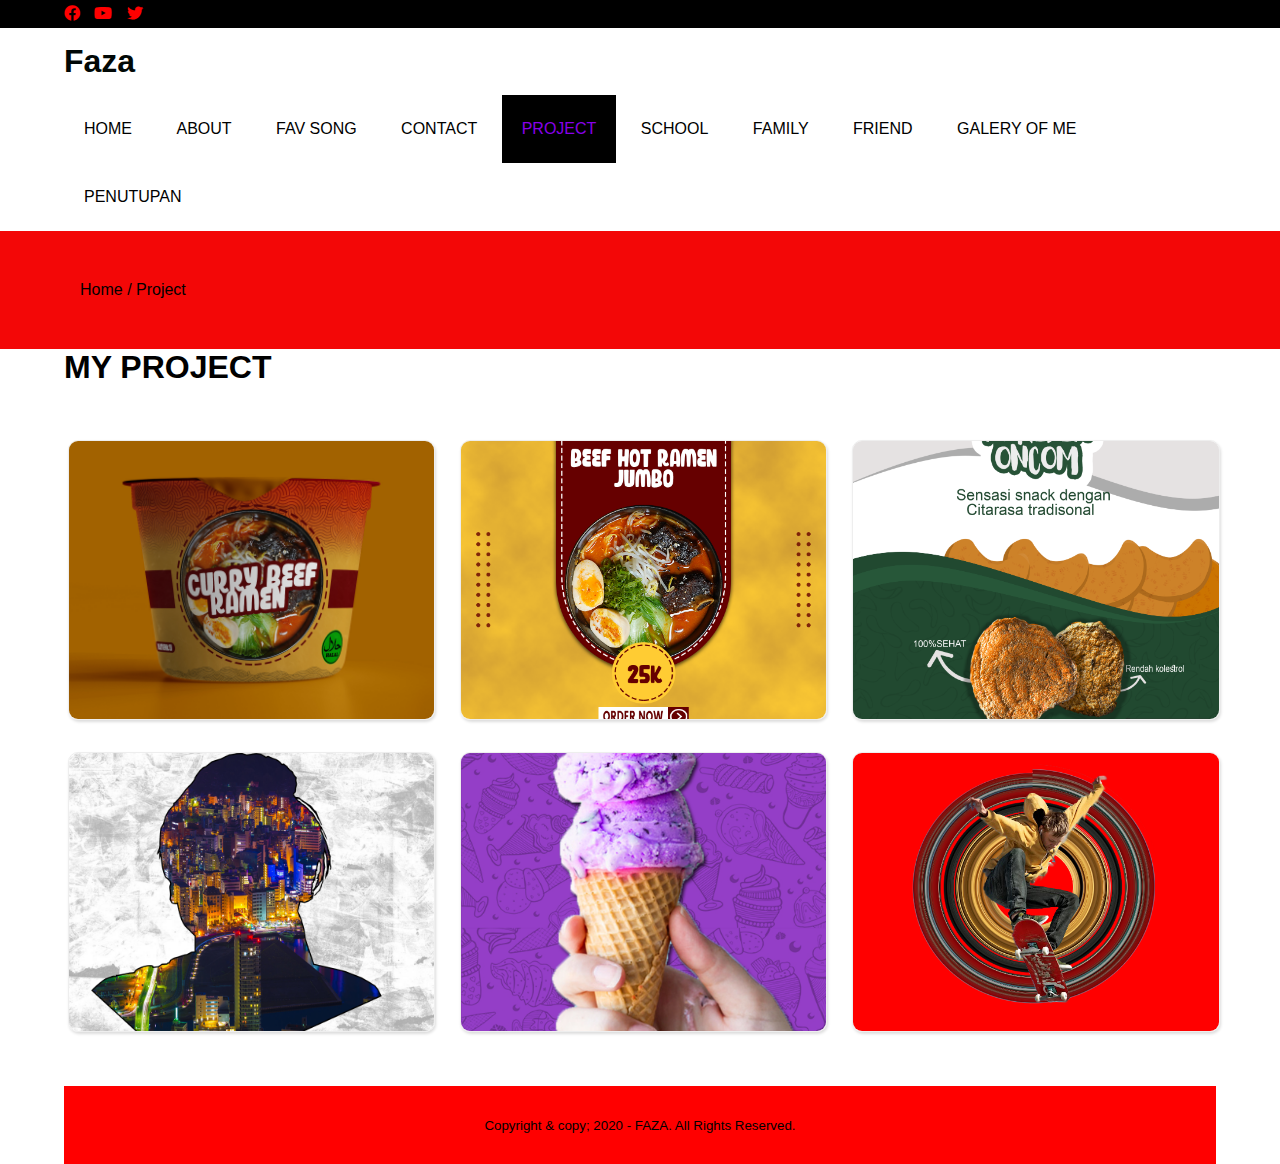
<file: project.html>
<!DOCTYPE html>
<html>
<head>
	<meta charset="utf-8">
	<meta name="viewport" content="width=device-width, initial-scale=1">
	<title>Muchamad Faza Fadillah</title>
	<link rel="stylesheet" type="text/css" href="style.css">
	<link rel="stylesheet" type="text/css" href="https://cdnjs.cloudflare.com/ajax/libs/font-awesome/5.13.0/css/all.min.css">
	<script src="https://code.jquery.com/jquery-3.5.1.min.js" integrity="sha256-9/aliU8dGd2tb6OSsuzixeV4y/faTqgFtohetphbbj0=" crossorigin="anonymous"></script>
</head>
<body>
	<!-- loader -->
	<div class="bg-loader">
		<div class="loader"></div>
	</div>

	<!-- header -->
	<div class="medsos">
		<div class="container">
			<ul>
                <li><a href="https://id-id.facebook.com/"><i class="fab fa-facebook"></i></a></li>
				<li><a href="https://studio.youtube.com/channel/UCMdTP_HCdFUCPnzCvnUTf1w/editing/images"><i class="fab fa-youtube"></i></a></li>
				<li><a href="https://twitter.com/MochFaza1"><i class="fab fa-twitter"></i></a></li>
			</ul>
		</div>
	</div>
	<header>
		<div class="container">
			<h1><a href="index.html">Faza</a></h1>
			<ul>
				<li><a href="index.html">HOME</a></li>
				<li><a href="about.html">ABOUT</a></li>
				<li><a href="Myfavsong.html">FAV SONG</a></li>
				<li><a href="contact.html">CONTACT</a></li>
				<li class="active"><a href="project.html">PROJECT</a></li>
				<li><a href="pendidikan.html">SCHOOL</a></li>
				<li><a href="family.html">FAMILY</a></li>
				<li><a href="friend.html">FRIEND</a></li>
				<li><a href="galery.html">GALERY OF ME</a></li>
				<li><a href="penutupan.html">PENUTUPAN</a></li>
			</ul>
		</div>
	</header>
	<!-- label -->
	<section class="label">
		<div class="container">
			<p>Home / Project</p>
		</div>
	</section>
	
	<div class="container">
		<div class="hed1">
	
			<h1>MY PROJECT</h1>
		</div>
		<div class="galerry">
			<img src="Gambar/Mockup-Ramen.jpg">
			<img src="Gambar/Desain Feed Instagram-Faza.png">
			<img src="Gambar/12.Muchamad Faza Fadillah X RPL 2 Ujian Praktek.png">
			<img src="Gambar/faza4.png">
			<img src="Gambar/iCE CREAM-1.png">
			<img src="Gambar/gambar-praktek.png">
		</div>
	
    <!-- footer -->
	<footer>
		<div class="container">
			<small>Copyright & copy; 2020 - FAZA. All Rights Reserved.</small>
		</div>
	</footer>


	<script type="text/javascript">
		$(document).ready(function(){
			$(".bg-loader").hide();
		})
	</script>
</body>
</html>
</file>
<file: style.css>
* {
	padding:0;
	margin:0;
	font-family: sans-serif;
}
a {
	color: inherit;
	text-decoration: none;
}
.medsos {
	padding:5px 0;
	background-color: #000000;
}
.medsos ul li {
	display: inline-block;
	color: rgb(255, 0, 0);
	margin-right: 10px;
}
.container {
	width:90%;
	margin:0 auto;
}
img{
	width: 400px;
	height: 400px;
	margin: 350px;
}
.container:after {
	content:'';
	display: block;
	clear: both;
}
header h1 {
	float: left;
	padding:15px 0;
	color: #010806;
}
header ul {
	float: right;
}
header ul li {
	display: inline-block;
}
header ul li a {
	padding:25px 20px;
	display: inline-block;
}
header ul li a:hover {
	background-color: #000000;
	color: #fff;
}
.active {
	background-color: #000000;
	color: rgb(136, 0, 234);
}
.banner {
	height: 60vh;
	background-image: url('Gambar/faza2.jpg');
	background-size: cover;
	position: relative;
	display: flex;
	justify-content: center;
	align-items: center;
}
.banner:after {
	content:'';
	display: block;
	position: absolute;
	top: 0;
	left: 0;
	right: 0;
	bottom: 0;
	background-image: url(Gambar/faza4.png);
}
.banner h2 {
	color: rgb(0, 0, 0);
	z-index: 1;
	padding: 20px 25px;
	border:3px solid rgb(255, 0, 0);
}
section {
	padding:50px 0;
	
}
section h3 {
	text-align: center;
	padding:20px 0;
	color: #000000;
	margin-bottom: 25px;
}
.about,
.service {
	padding-bottom: 100px;
}
.about p {
	color: rgb(0, 0, 0);
	word-spacing: 2px;
	line-height: 25px;
	margin-bottom: 20px;
	text-align: center;
}
.service {
	background-color: #f9f9f9;
}
.box {
	color: #148F77;
}
.box:after {
	content: '';
	display: block;
	clear: both;
}
.box .col-4 {
	width:25%;
	padding:20px;
	box-sizing: border-box;
	text-align: center;
	float: left;
}
.icon {
	width:70px;
	height:70px;
	border:1px solid;
	border-radius: 50%;
	text-align: center;
	line-height: 70px;
	font-size: 20px;
	margin:0 auto;
}
.box .col-4 h4 {
	margin:20px 0;
}
footer {
	padding:30px 0;
	background-color: rgb(255, 0, 0);
	color: rgb(0, 0, 0);
	text-align: center;
}
.bg-loader {
	background-color: #eee;
	position: fixed;
	top: 0;
	left: 0;
	right: 0;
	bottom: 0;
	z-index: 9999;
	display: flex;
	justify-content: center;
	align-items: center;
}
.bg-loader .loader {
	width:100px;
	height: 100px;
	border:3px solid #fff;
	border-radius: 50%;
	border-top-color: #148F77;
	border-right-color: #148F77;
	border-bottom-color: #148F77;
	animation: puterin .8s linear infinite;
}
.label {
	background-color: #f30707;
	color: rgb(0, 0, 0);
}
@keyframes puterin {
	100% {
		transform: rotate(360deg);
	}
}
@media screen and (max-width: 768px){
	.container {
		width:90%;
	}
	header h1 {
		text-align: center;
		float: none;
	}
	header ul {
		text-align: center;
		float: none;
	}
	.box .col-4 {
		width:100%;
		float: none;
		margin-bottom: 20px;
	}
}
.gallery {
	padding: 0;
	border: 1px solid #ccc;
	float: left;
	width: auto;
	justify-content: center;
	position: relative;
	height: auto;
	text-align: center;
	  }
  
    img{
		max-width: 100%;
		height: auto;
	}
	.container3{
		max-width: 1100px;
		width: 100%;
		margin: 0 auto;
		box-sizing: border-box;
		width: 80%;;
	}
	.header{
		margin: 30px 0px;
		overflow: hidden;
	}
	.header img{
		width: 150px;
		height: 150px;
		border-radius: 100%;
		object-fit: cover;
	}
	.galerry{
		margin: 50px 0px;
		display: grid;
		grid-template-columns: 1fr 1fr 1fr;
		grid-gap: 25px;
	}
	.galerry img{
		width: 100%;
		margin: 1%;
		height: 280px;
		object-fit: cover;
		border: 1px solid #eee;
		box-shadow: 1px 2px 3px #ddd;
		border-radius: 10px;
		box-sizing: border-box;
		justify-content: space-between;
	}

	* {
		margin: 0;
		padding: 0;
	  }
	  
	  .container1 {
		width: 100%;
		height: 100%;
			  }
	  h6 {
		color: rgb(24, 8, 8);
		text-align: center;
		font-family: cursive;
		padding: 30px 0;
		font-size: 25px;
		background: linear-gradient(90deg, rgb(235, 51, 51) 0%, rgb(158, 141, 44) 100%);
	  }
	  .row {
		margin: auto;
		display: flex;
		align-items: center;
		justify-content: space-between;
		padding: 50px;
		background: linear-gradient(90deg, rgb(235, 51, 51) 0%, rgb(152, 158, 44) 100%);
	  }
	  .col {
				overflow: hidden;
	  }
	  .card {
		width: 300px;
		height: 350px;
		margin: auto;
		perspective: 1000px;
		cursor: pointer;
	  }
	  .inner-box {
		position: relative;
		width: 100%;
		height: 100%;
		text-align: center;
		border-radius: 10px;
		transition: transform 1s;
		transform-style: preserve-3d;
	  }
	  .card-front,
	  .card-back {
		position: absolute;
		width: 100%;
		height: 100%;
		backface-visibility: hidden;
		border-radius: 10px;
	  }
	  .card-front {
		background: #811616;
		color: #000000;
	  }
	  span {
		display: inline-block;
		width: 100px;
		padding: 20px 0;
		margin-top: 160px;
		border-radius: 4px;
		background: #808080;
		color: rgb(31, 29, 29);
		font-family: monospace;
		transition: transform 1s;
	  }
	  .card-back {
		background-position: center;
		background-size: cover;
	  }
	  .back-1{
		transform: rotateX(180deg);
		background-image: linear-gradient(rgba(0, 0, 0, 0.5), rgba(0, 0, 0, 0.5)),
		  url('Gambar/faza.jpeg');
	  }
	  .back-2{
		transform: rotateX(180deg);
		background-image: linear-gradient(rgba(0, 0, 0, 0.5), rgba(0, 0, 0, 0.5)),
		  url('Gambar/faza2.jpg');
	  }
	  .back-3{
		transform: rotateX(180deg);
		background-image: linear-gradient(rgba(0, 0, 0, 0.5), rgba(0, 0, 0, 0.5)),
		  url('Gambar/faza3.jpg');
	  }
	  .card:hover .inner-box {
		transform: rotateX(-180deg);
	  }
	  .card:hover span{
		transform: translateY(140px);
	  }
	  
	video{
		float: center;
		justify-content: center;
		margin-top: 100px;
		width: 600px;
		margin-right: 50px;
		margin-left: 370px;
		object-fit: cover;
	}

	.katakata{
		text-align: center;
		margin-bottom: 150px;
		font :caption;
		height:"'500p";
	}
	.song{
		float: center;
		justify-content: center;
		margin-top: 100px;
		width: 600px;
		margin-right: 50px;
		margin-left: 370px;
		object-fit: cover;
	}
.vid{
	position: relative;
	top: 2e;
	display: flex;
	justify-content: center;
	margin: 2em;
}
p{
	padding-left: 1em;
}
.terimakasih{
	height: 65vh;
}
.penutup{
	text-align: center;
	margin: auto;
	padding: 4em;
	font-size: 3rem;
}
</file>
